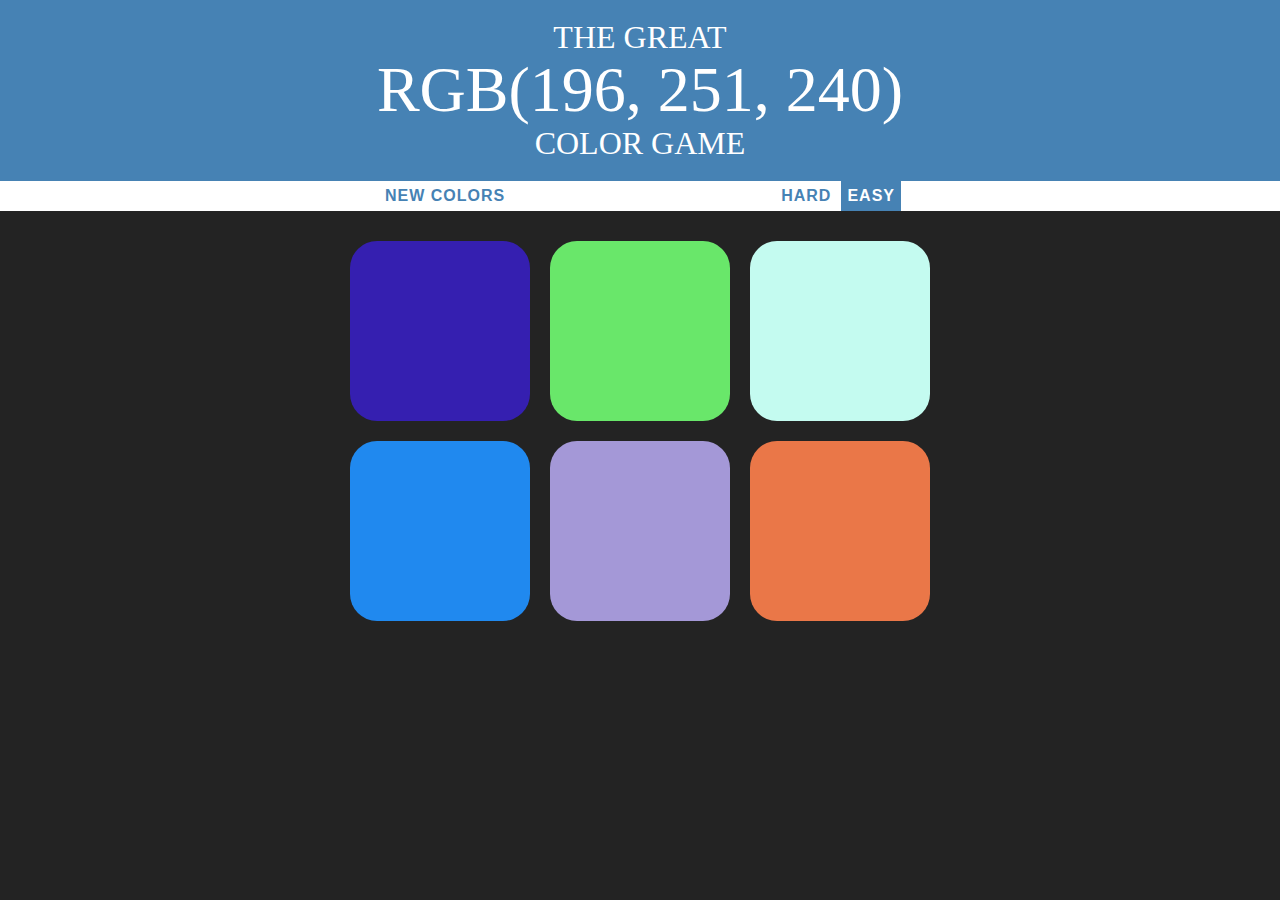
<file: index.html>
<!DOCTYPE html>
<html>
<head>
	<title>Michal's Color Game</title>
	<link rel="stylesheet" type="text/css" href="ColorGame.css">
</head>
<body>
<h1>
	The Great
	<br>	
	<span id="colorDisplay">RGB </span>
	<br>
	Color Game
</h1>

<div id= "stripe">
	<button id="reset">New Colors</button>
	<span id="message"></span>
	<button class= "mode">Hard</button>
	<button class= "mode selected">Easy</button>
</div>

	<div id="container">
		<div class="square"></div>
		<div class="square"></div>
		<div class="square"></div>
		<div class="square"></div>
		<div class="square"></div>
		<div class="square"></div>
	</div>
<script type="text/javascript" src="ColorGame.js"></script>
</body>
</html>
</file>
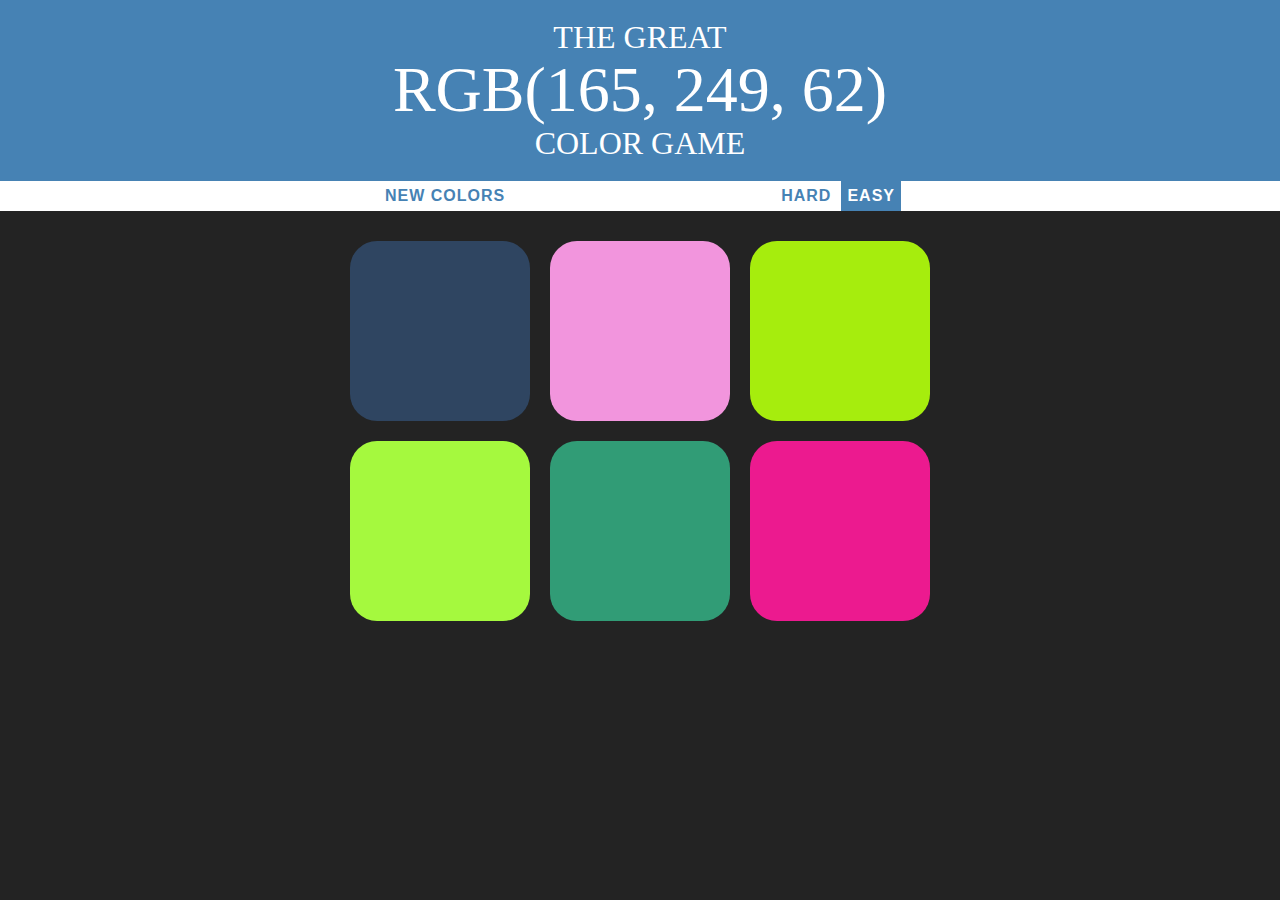
<file: ColorGame.html>
<!DOCTYPE html>
<html>
<head>
	<title>Michal's Color Game</title>
	<link rel="stylesheet" type="text/css" href="ColorGame.css">
</head>
<body>
<h1>
	The Great
	<br>	
	<span id="colorDisplay">RGB </span>
	<br>
	Color Game
</h1>

<div id= "stripe">
	<button id="reset">New Colors</button>
	<span id="message"></span>
	<button class= "mode">Hard</button>
	<button class= "mode selected">Easy</button>
</div>

	<div id="container">
		<div class="square"></div>
		<div class="square"></div>
		<div class="square"></div>
		<div class="square"></div>
		<div class="square"></div>
		<div class="square"></div>
	</div>
<script type="text/javascript" src="ColorGame.js"></script>
</body>
</html>
</file>
<file: ColorGame.css>
body {
	background-color : #232323;
	margin: 0;
	font-family: "Avenir";
}
.square{
	width: 30%;
	background: purple;
	padding-bottom: 30%;
	float: left;
	margin: 1.66%;
	border-radius: 15%;
	transition: background 0.6s;
	-webkit-transition: background 0.6s;
	-moz-transition: background 0.6s;

}
#container{
	margin: 20px auto;
	max-width: 600px;
}
h1{
	text-align: center;
	line-height: 1.1;
	color: white;
	font-weight: normal;
	background: steelblue;
	margin: 0;
	text-transform: uppercase;
	padding: 20px 0;
}

#stripe{
	background: white;
	height: 30px;
	text-align: center; 
}
.selected{
	color: white;
	background: steelblue;
}
#colorDisplay{
	font-size: 200%;
}
button {
	border: none;
	background: none;
	text-transform: uppercase;
	height: 100%;
	font-weight: 700;
	color: steelblue;
	letter-spacing: 1px;
	font-size: inherit;
	transition: all 0.3s;
	-webkit-transition: all 0.3s;
	-moz-transition: all 0.3s;
	outline: none;
}
button:hover{
	color: white;
	background: steelblue;
}
#message{
	display: inline-block;
	width: 20%;
}
</file>
